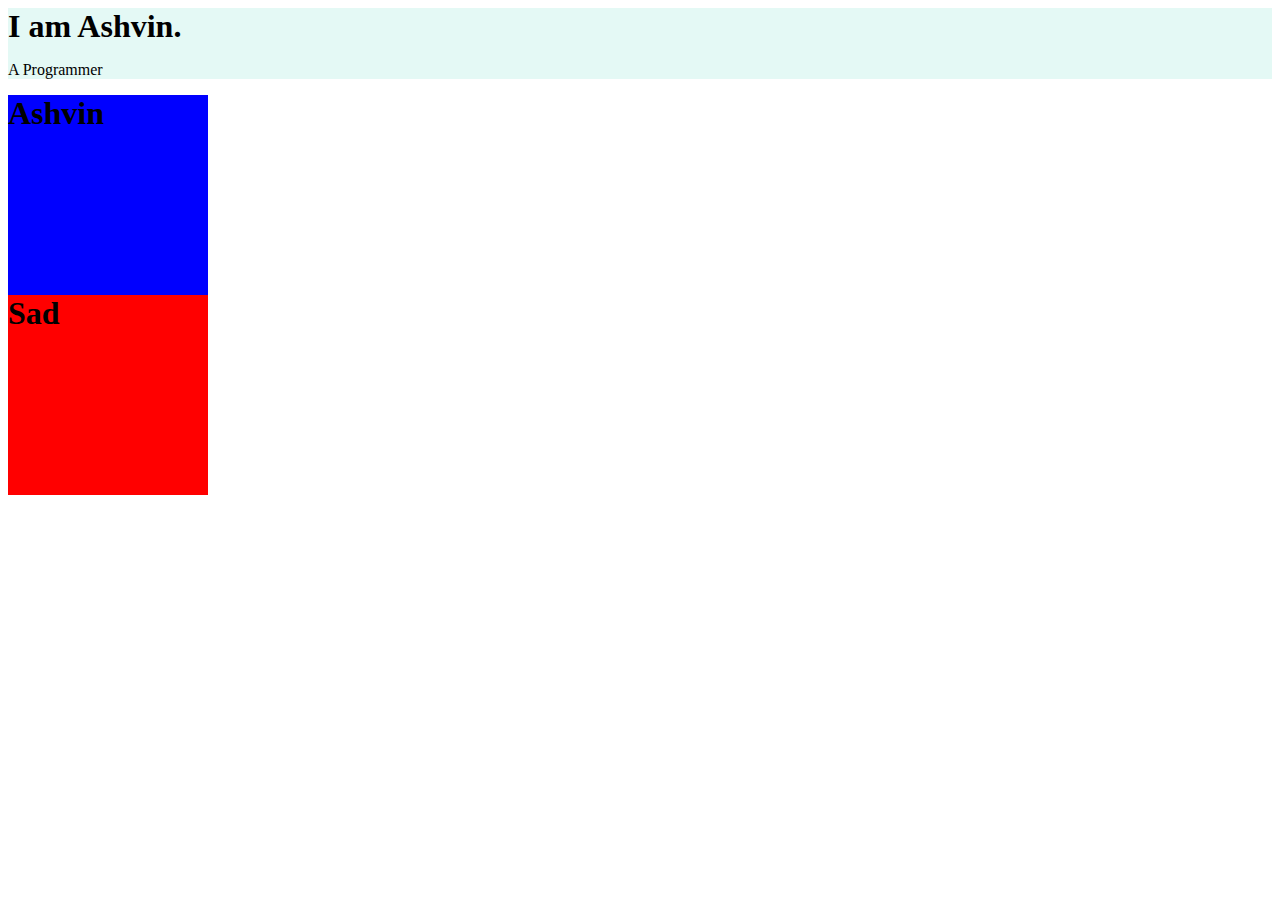
<file: CSS Part1/CSS-MySite/index.html>
<!DOCTYPE html>
<html lang="en" dir="ltr">
  <head>
    <link rel="stylesheet" href="css/styles.css">
    <link rel="icon" href="favicon.ico">
    <meta charset="utf-8">
    <title>Ashvin</title>
  </head>
  <body>
    <div class="skyblue">
      <h1>I am Ashvin.</h1>
      <p>A Programmer</p>
      </div>
      <div class="blue">
<h1>Ashvin</h1>
      </div>
      <div class="red">
<h1>Sad</h1>
      </div>
      </body>
</html>
</file>
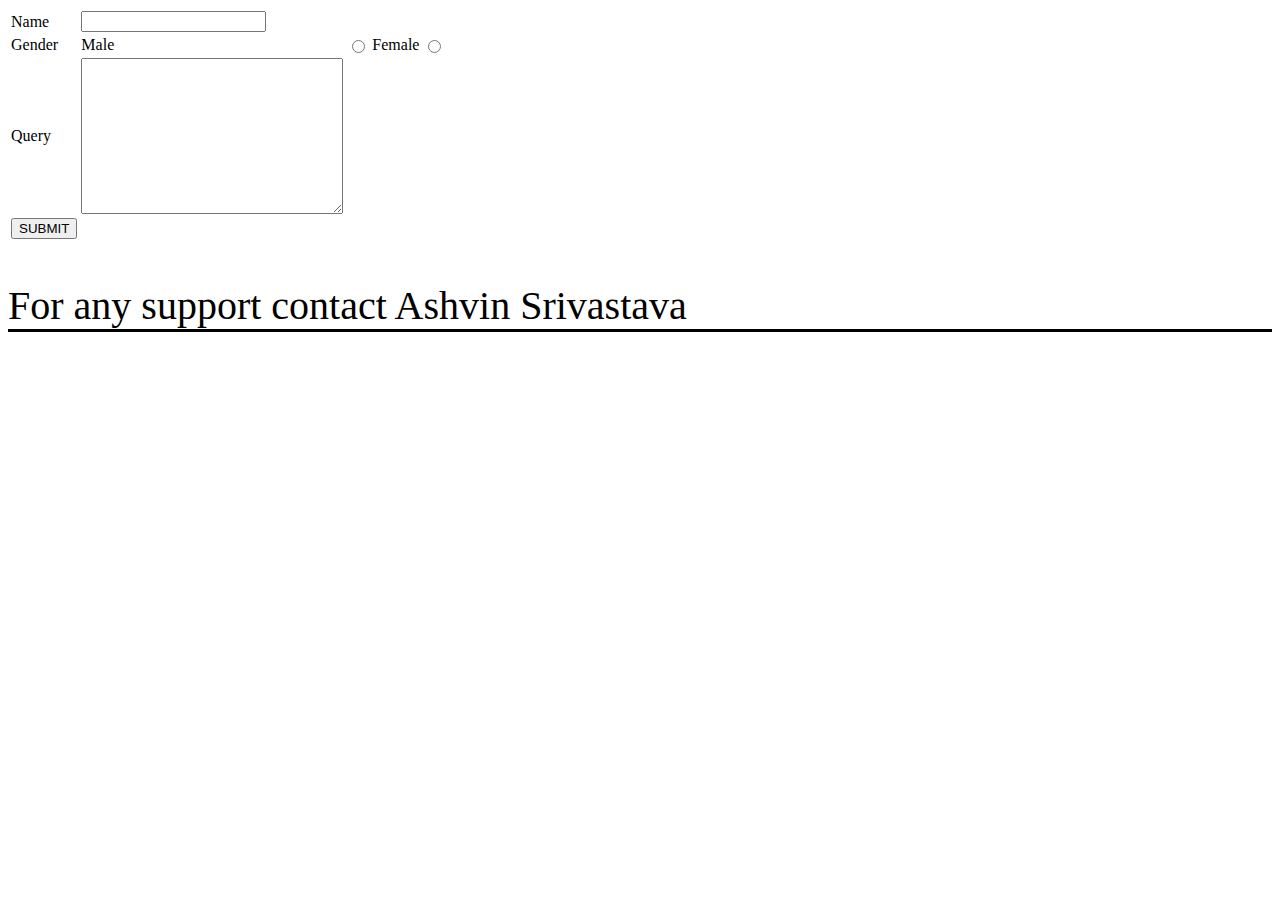
<file: contact.html>
<html>
<head>
<meta charset="utf-8">
<title>Contact Me</title>
<style>
p{
border-bottom:solid black;
font-size:40px;
}
</style>
</head>
<body>
<form action="mailto:ashvinsrvstv@gmail.com" method="post" enctype="plain/text">
<table>
	<tr>
		<td><label for="yourname">Name</label></td>
		<td><input type="text" name="yourname"></td>
	</tr>
	<tr>
	    <td>Gender</td>
		<td><label for="male">Male</label></td>
		<td><input type="radio" id="male" name="gender" value="male"></td>
		<td><label for="female">Female</label></td>
		<td><input type="radio" id="female" name="gender" value="female"></td>
	</tr>
	<tr>
		<td>Query</td>
		<td><textarea name="query" rows="10" cols="30"></textarea></td>
	</tr>

	<tr>
		<td><input type="submit" id="submit" value="SUBMIT"></td>
	</tr>
</table>
</form>
<p> For any support contact Ashvin Srivastava</p>

</body>
</html>
</file>
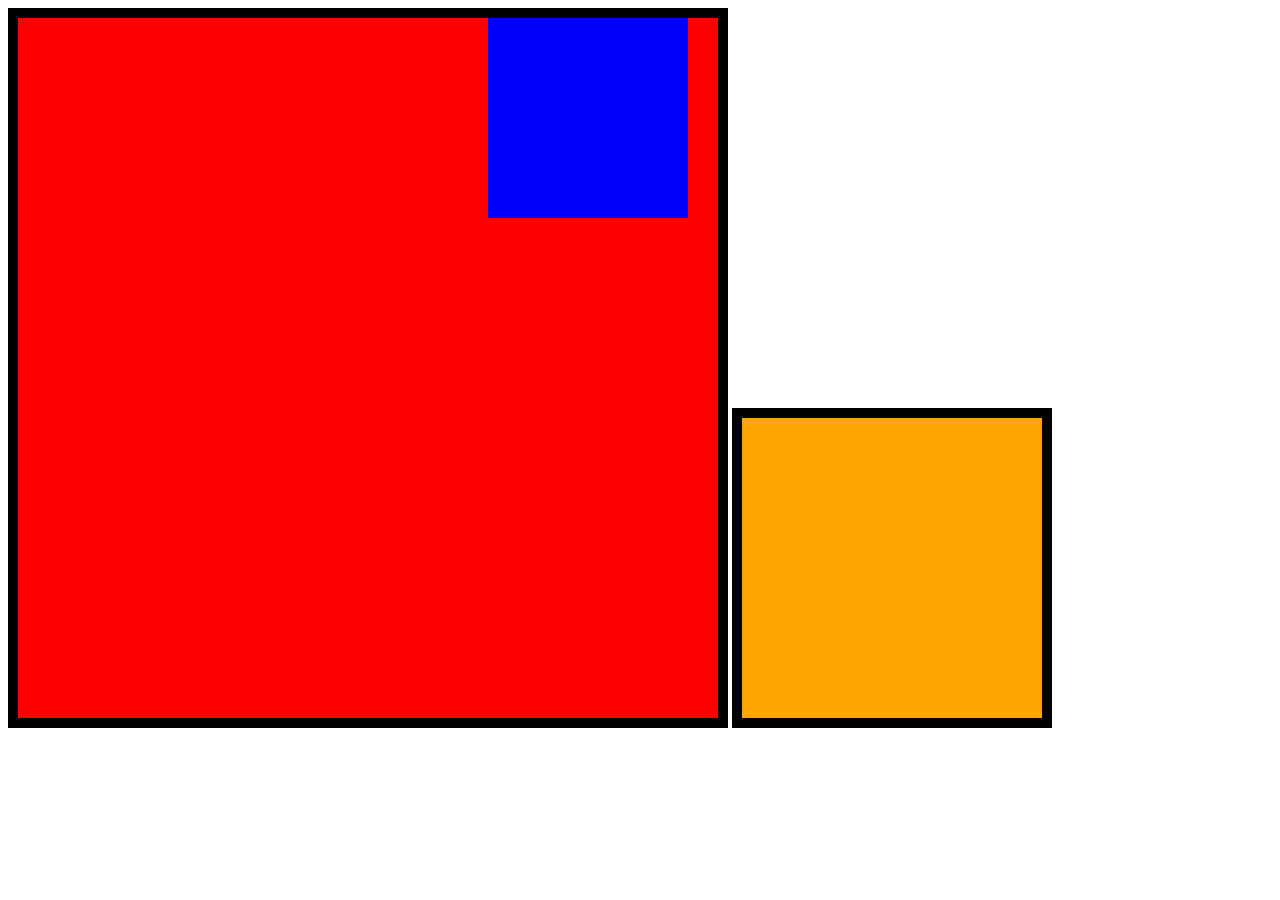
<file: CSS Part1/CSS-MySite/AbsolutePosition.html>
<!DOCTYPE html>
<html lang="en" dir="ltr">
  <head>
    <link rel="stylesheet" href="css/AbsolutePosition.css">
    <meta charset="utf-8">
    <title>Absolute Position</title>
  </head>
  <body>
    <div class="parent">
     <div class="child">

     </div>
    </div>
    <div class="parent2">
      
    </div>
  </body>
</html>
</file>
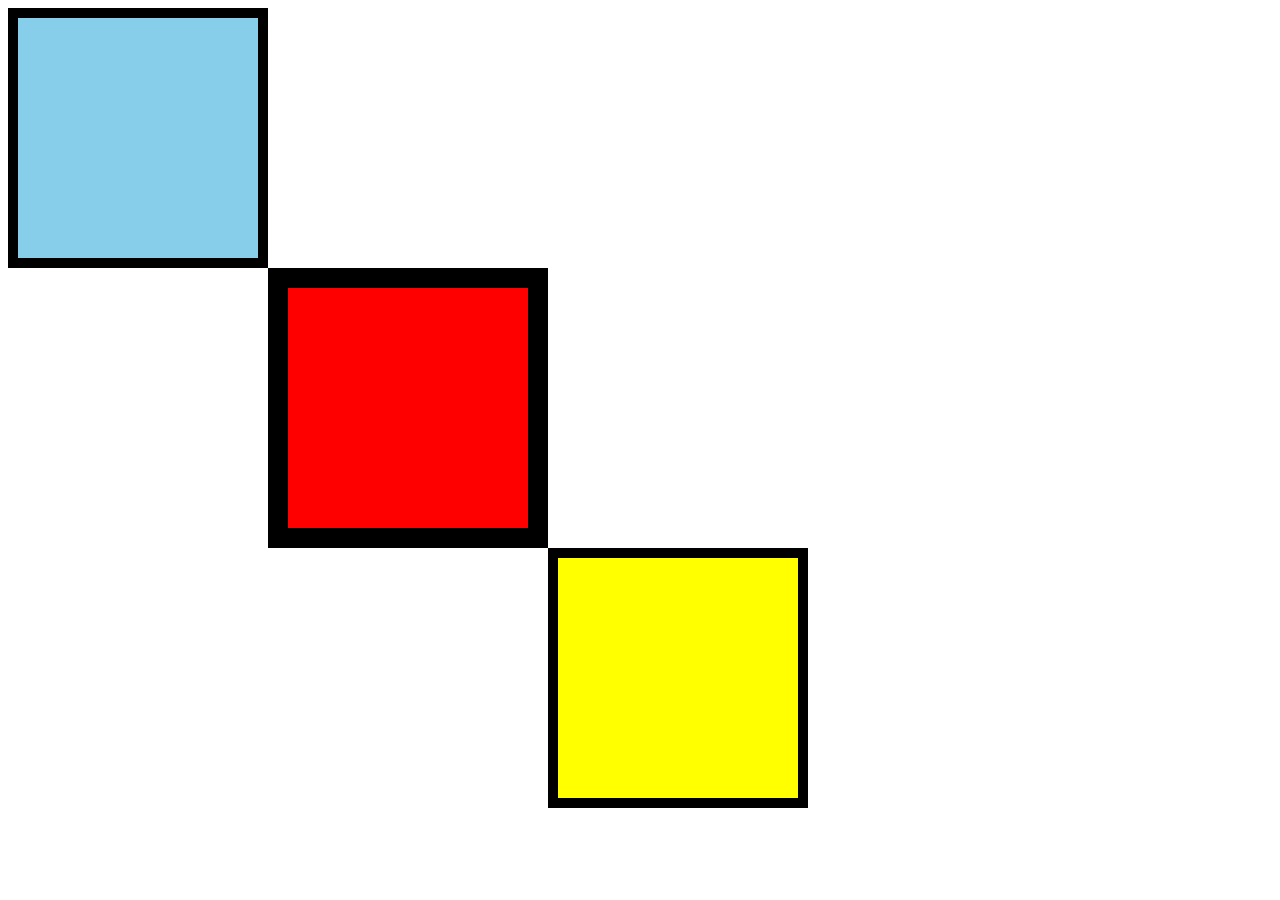
<file: CSS Part1/CSS-MySite/challange1.html>
<!DOCTYPE html>
<html lang="en" dir="ltr">
  <head>
    <meta charset="utf-8">
    <link rel="stylesheet" href="css/challenge1.css">
    <title>Challange 1</title>
  </head>
  <body>
    <div class="top">

    </div>
    <div class="middle">

    </div>
    <div class="bottom">

    </div>
  </body>
</html>
</file>
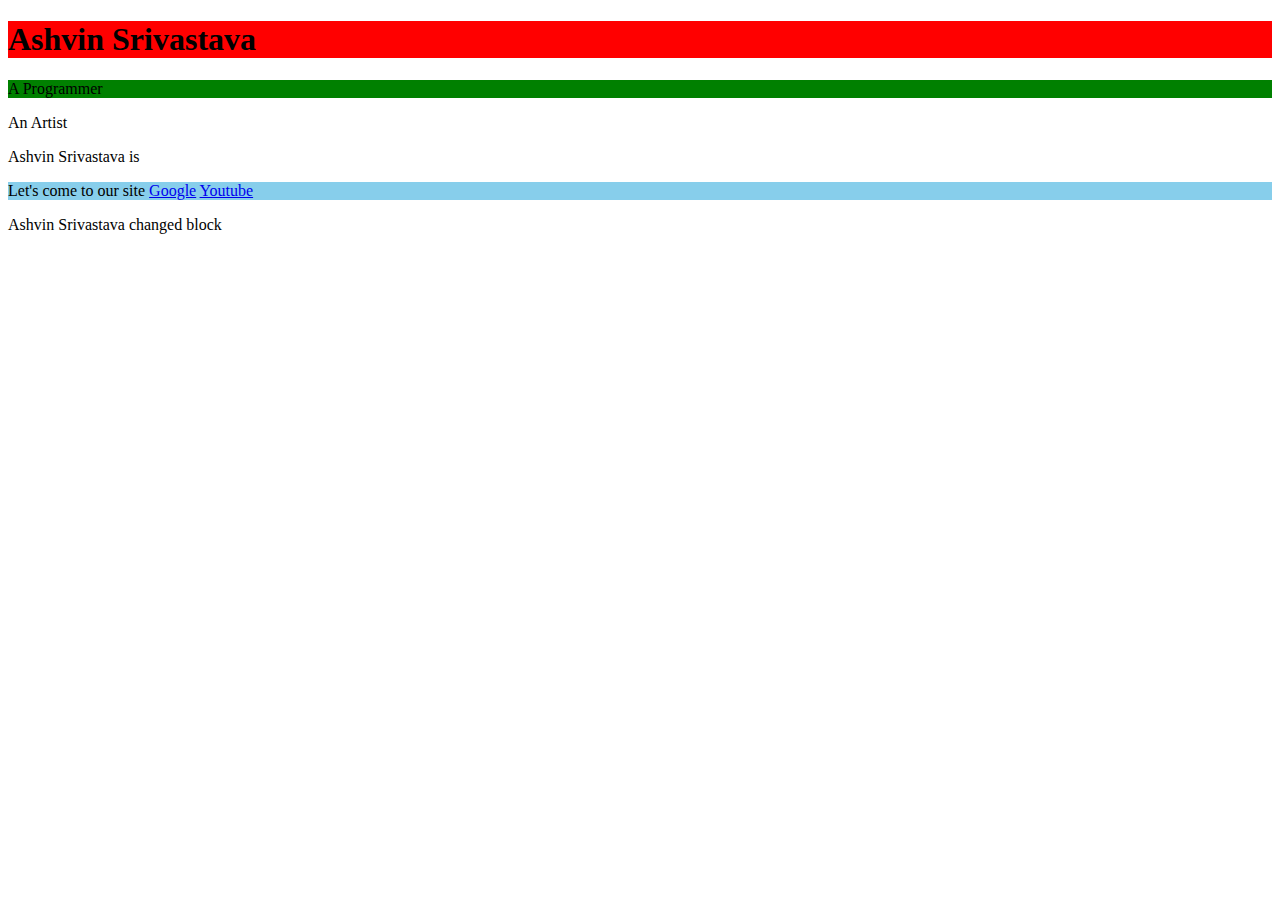
<file: CSS Part1/CSS-MySite/Display.html>
<!DOCTYPE html>
<html lang="en" dir="ltr">
  <head>
    <link rel="stylesheet" href="css/Display.css">
    <meta charset="utf-8">
    <title></title>
  </head>
  <body>

 <!---   Block Display --->

    <h1>Ashvin Srivastava</h1>
    <p class="pre">A Programmer</p><p>An Artist</p>   <!--- It will block  -->

   <!--- Inline Element --->
     <span>Ashvin </span><span>Srivastava </span><span>is </span>

     <p class="pro">Let's come to our site <a href="https://www.google.com">Google</a> <a href="youtube.com">Youtube</a> </p>
    <!-- Change Display Property -->

      <p class="change"> Ashvin Srivastava </p><p class="change"> changed block</p>

  </body>
</html>
</file>
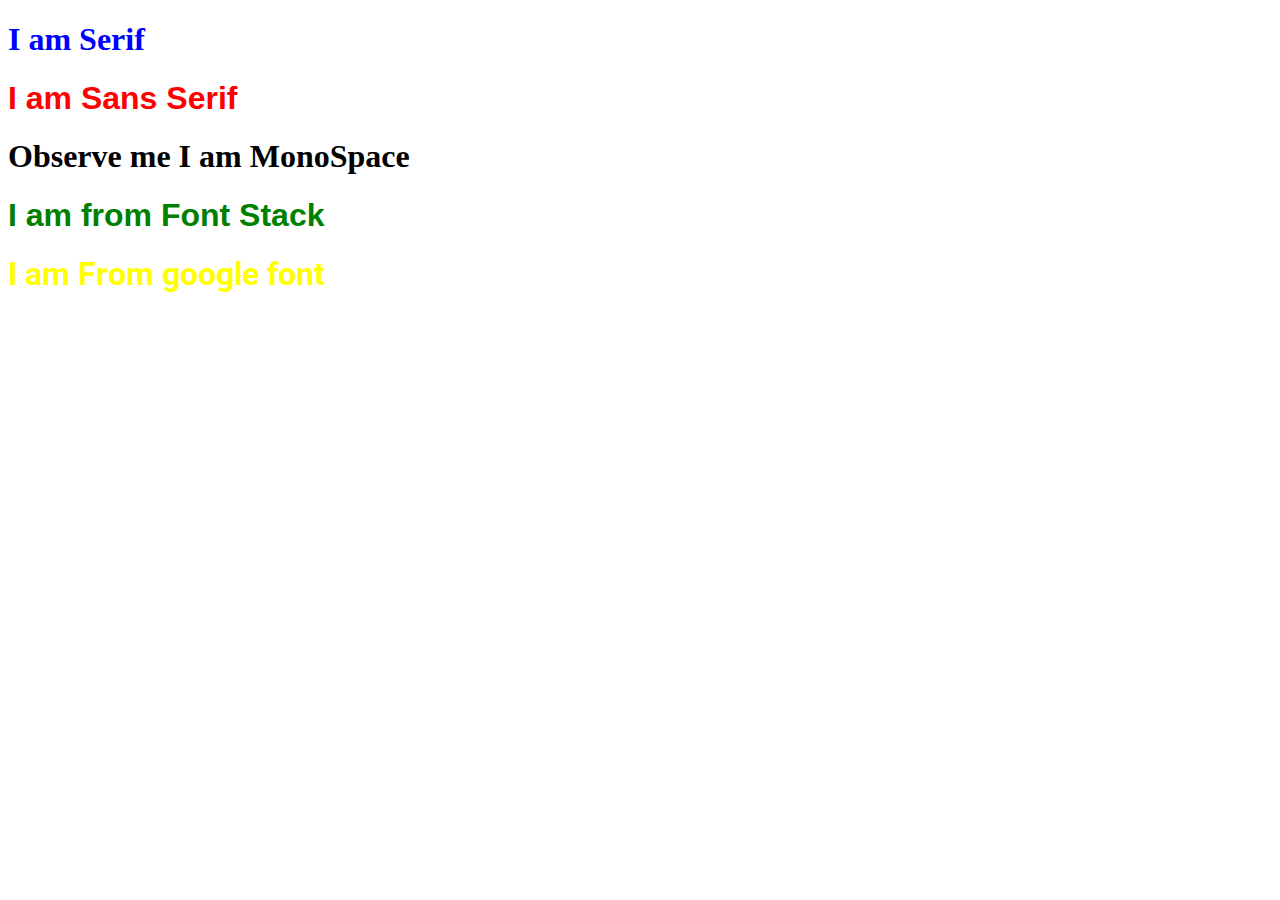
<file: CSS Part1/CSS-MySite/Fonts.html>
<!DOCTYPE html>
<html lang="en" dir="ltr">
  <head>
    <link rel="stylesheet" href="css/Fonts.css">
<!---Copy and Paste Google Font Link ----->

<link href="https://fonts.googleapis.com/css2?family=Open+Sans&family=Roboto&display=swap" rel="stylesheet">

<!--- Write Fsmily in CSS --->
    <meta charset="utf-8">
    <title></title>
  </head>
  <body>
    <h1 class="serif"> I am Serif</h1>
    <h1 class="sansserif"> I am Sans Serif</h1>
    <h1 class="monopace">Observe me I am MonoSpace</h1>
    <h1 class="fontstack">I am from Font Stack</h1>
    <h1 class="googlefont">I am From google font</h1>
  </body>
</html>
</file>
<file: CSS Part1/CSS-MySite/css/styles.css>
body{
  margin:0  /** TO get rid of default css top margin of 0px **/
  background-color:white;
}
h1
{
  margin-top:0;
  margin-block-end:0;
}
.skyblue{
  background-color:#E4F9F5;
}
.red{
  background-color:red;
  height:200px;
  width:200px;
}
.blue{
  background-color:blue;
  height:200px;
  width:200px;
}
</file>
<file: CSS Part1/CSS-MySite/css/AbsolutePosition.css>
.parent
{
  position:relative;
  border:10px solid black;
  display:inline-block;
  height:700px;
  width:700px;
  background-color:red;
}
.child
{
  position:absolute;
  right:30px;
  height:200px;
  width:200px;
  background-color:blue;

}
.parent2
{
  border:10px solid black;
  display:inline-block;
  height:300px;
  width:300px;
  background-color:orange;
}
</file>
<file: CSS Part1/CSS-MySite/css/challenge1.css>
.top{
  background-color:skyblue;
  height:200px;
  width:200px;
  border:10px solid black;
  padding:20px;
}
.middle{
  background-color:red;
  height:200px;
  width:200px;
  border:20px solid black;
  padding:20px;
  margin-left:260px;
}
.bottom{
  background-color:yellow;
  height:200px;
  width:200px;
  border:10px solid black;
  padding:20px;
  margin-left:540px;
}
</file>
<file: CSS Part1/CSS-MySite/css/Display.css>
h1
{
  background-color: red;
}
.pre
{
  background-color:green;
}
.pro
{
  background-color:skyblue;
}
.change
{
  display:inline;
}
</file>
<file: CSS Part1/CSS-MySite/css/Fonts.css>
.serif{
  font-family: serif;
  color:blue;
}
.sansserif{
  font-family: sans-serif;
  color:red;
}
.monospace
{
  font-family: monospace;
  color:skyblue;
}
.fontstack{
  font-family: "Franklin Gothic Medium","Franklin Gothic","ITC Franklin Gothic",Arial,sans-serif;
  color:green;
}
.googlefont{
font-family: 'Roboto', sans-serif;
  color:yellow;
}
</file>
